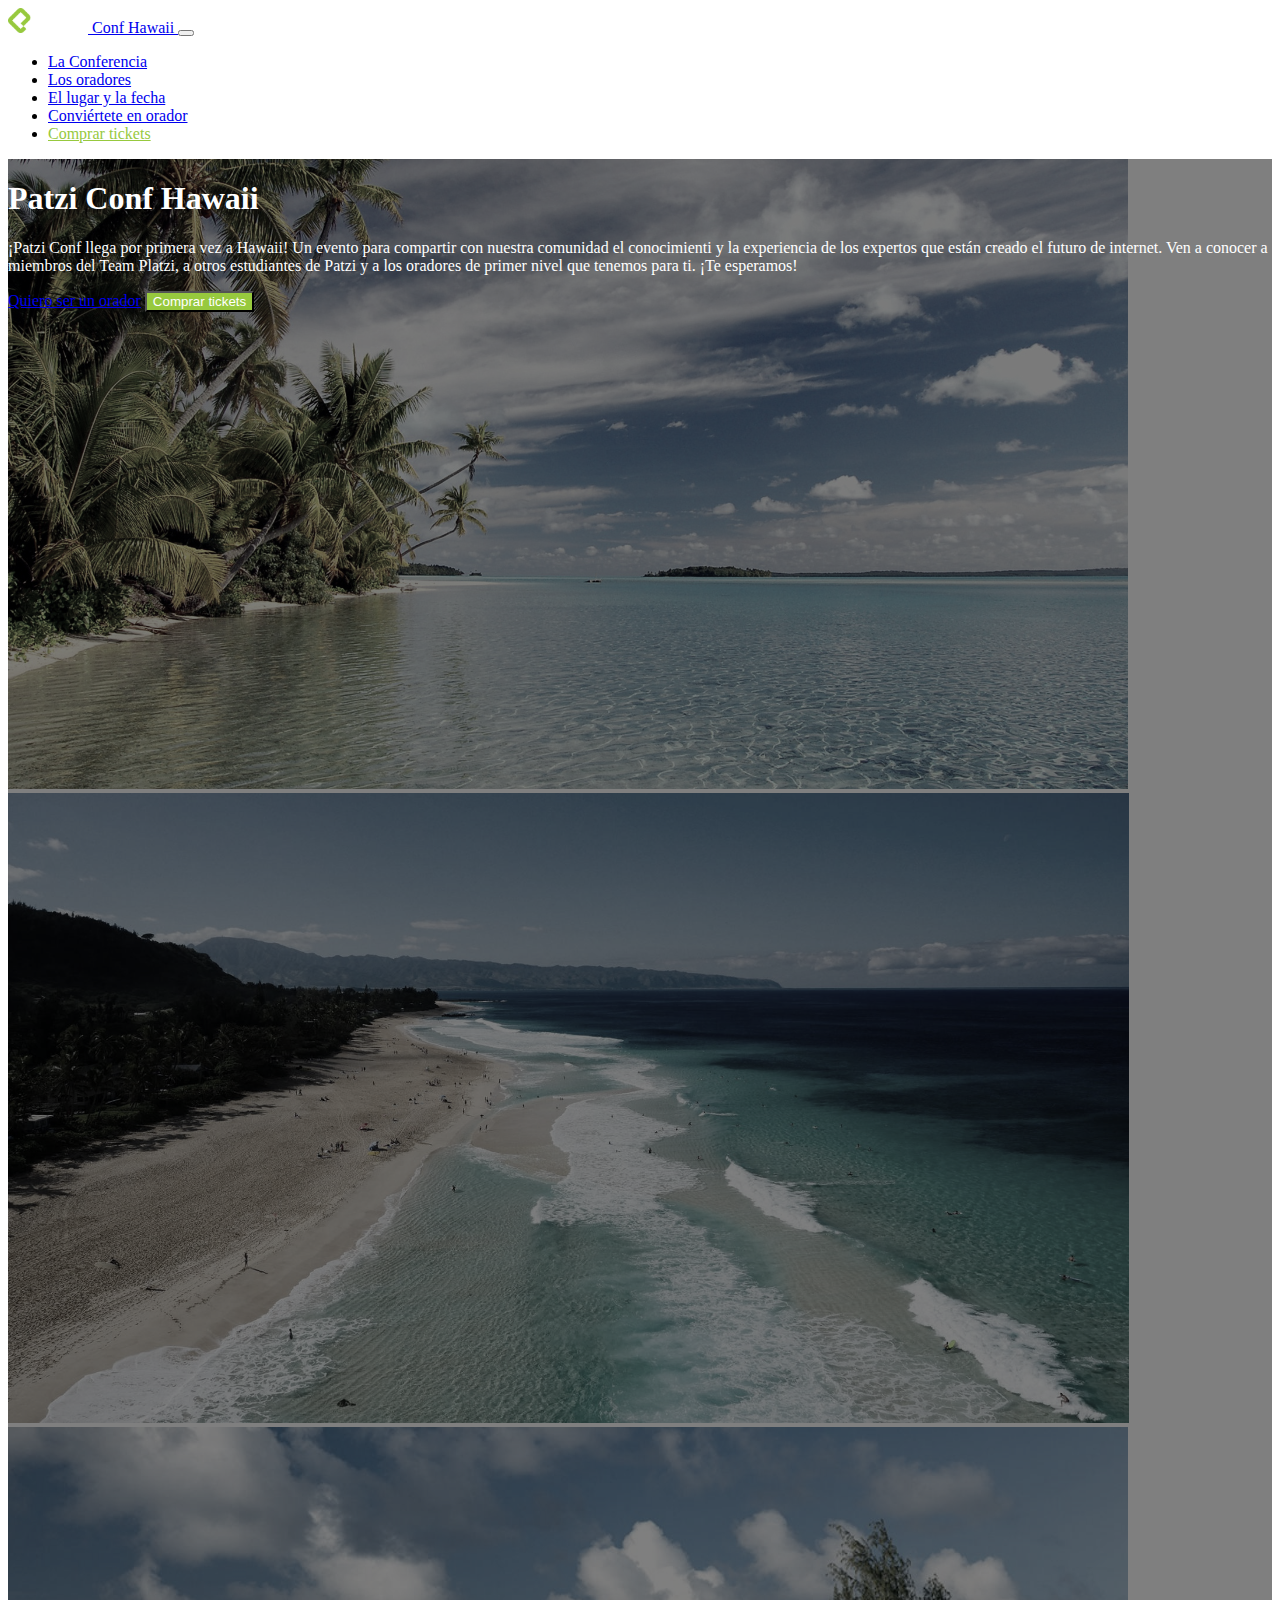
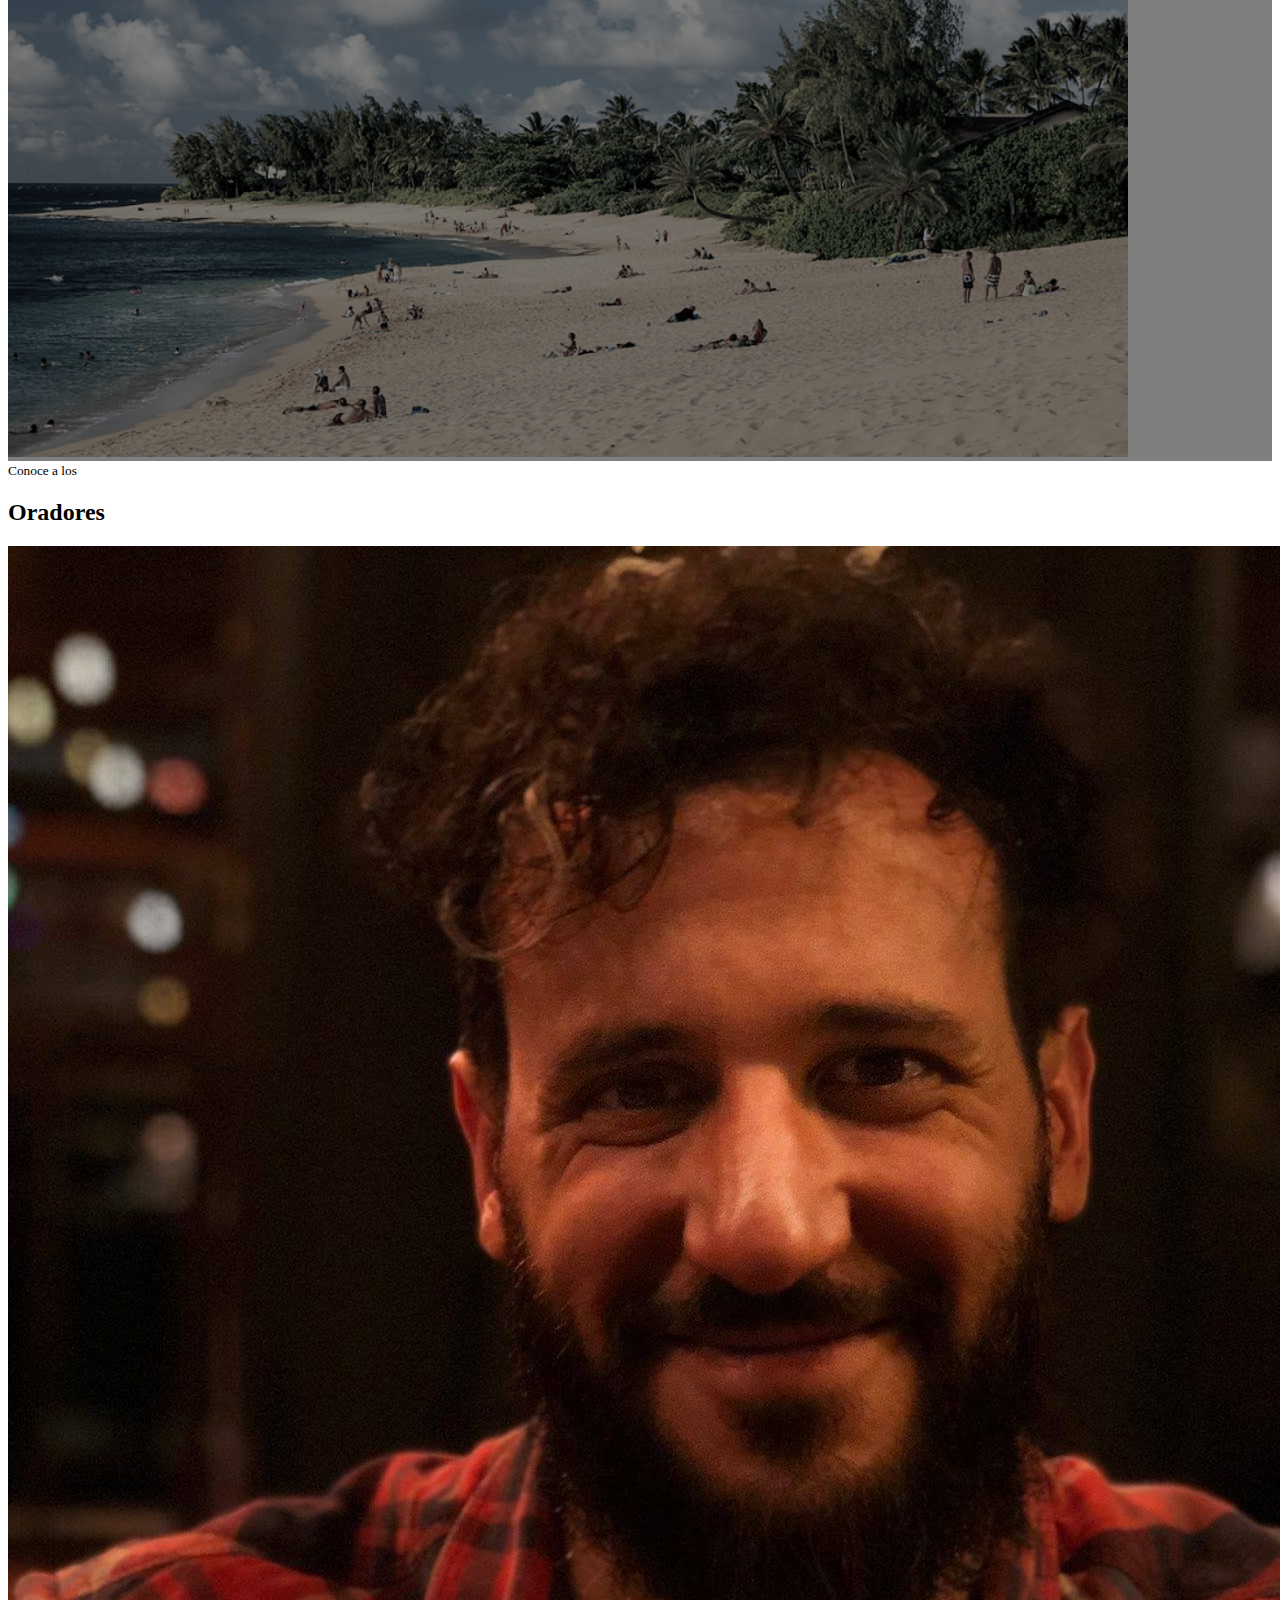
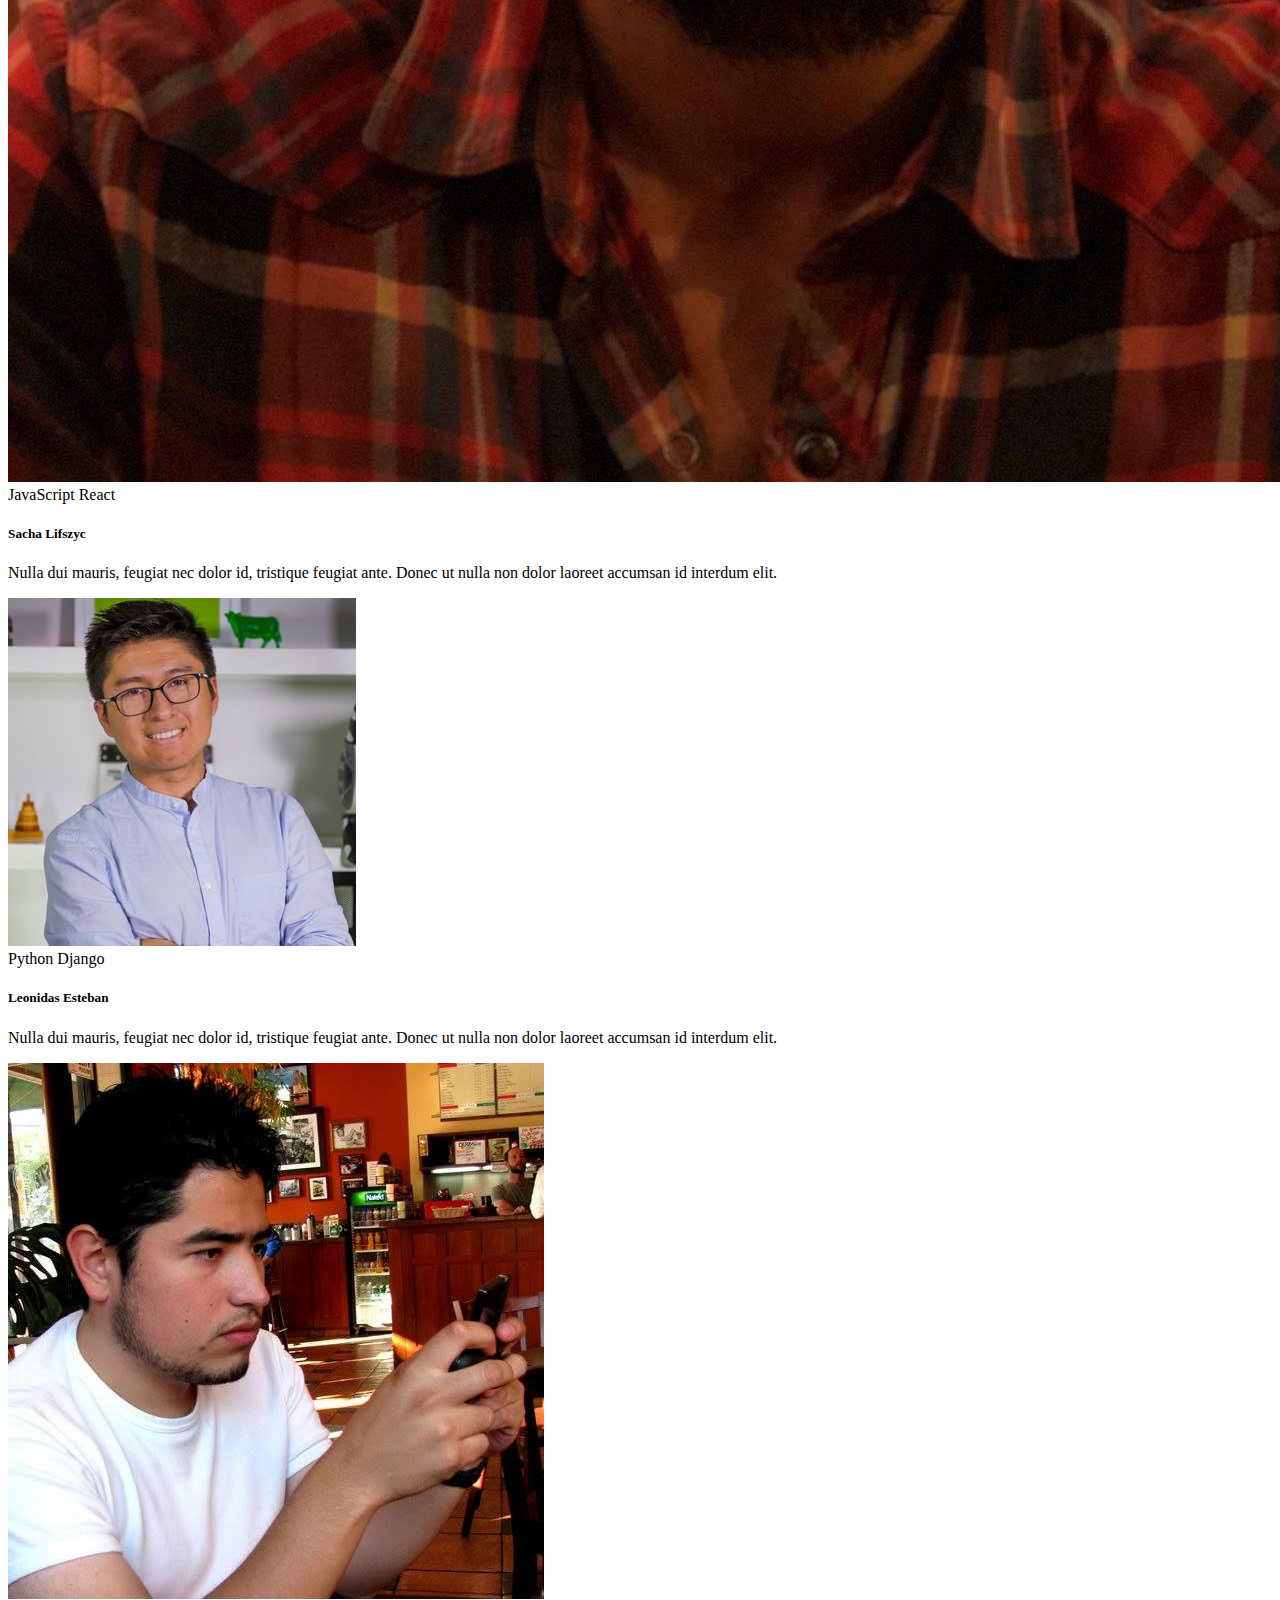
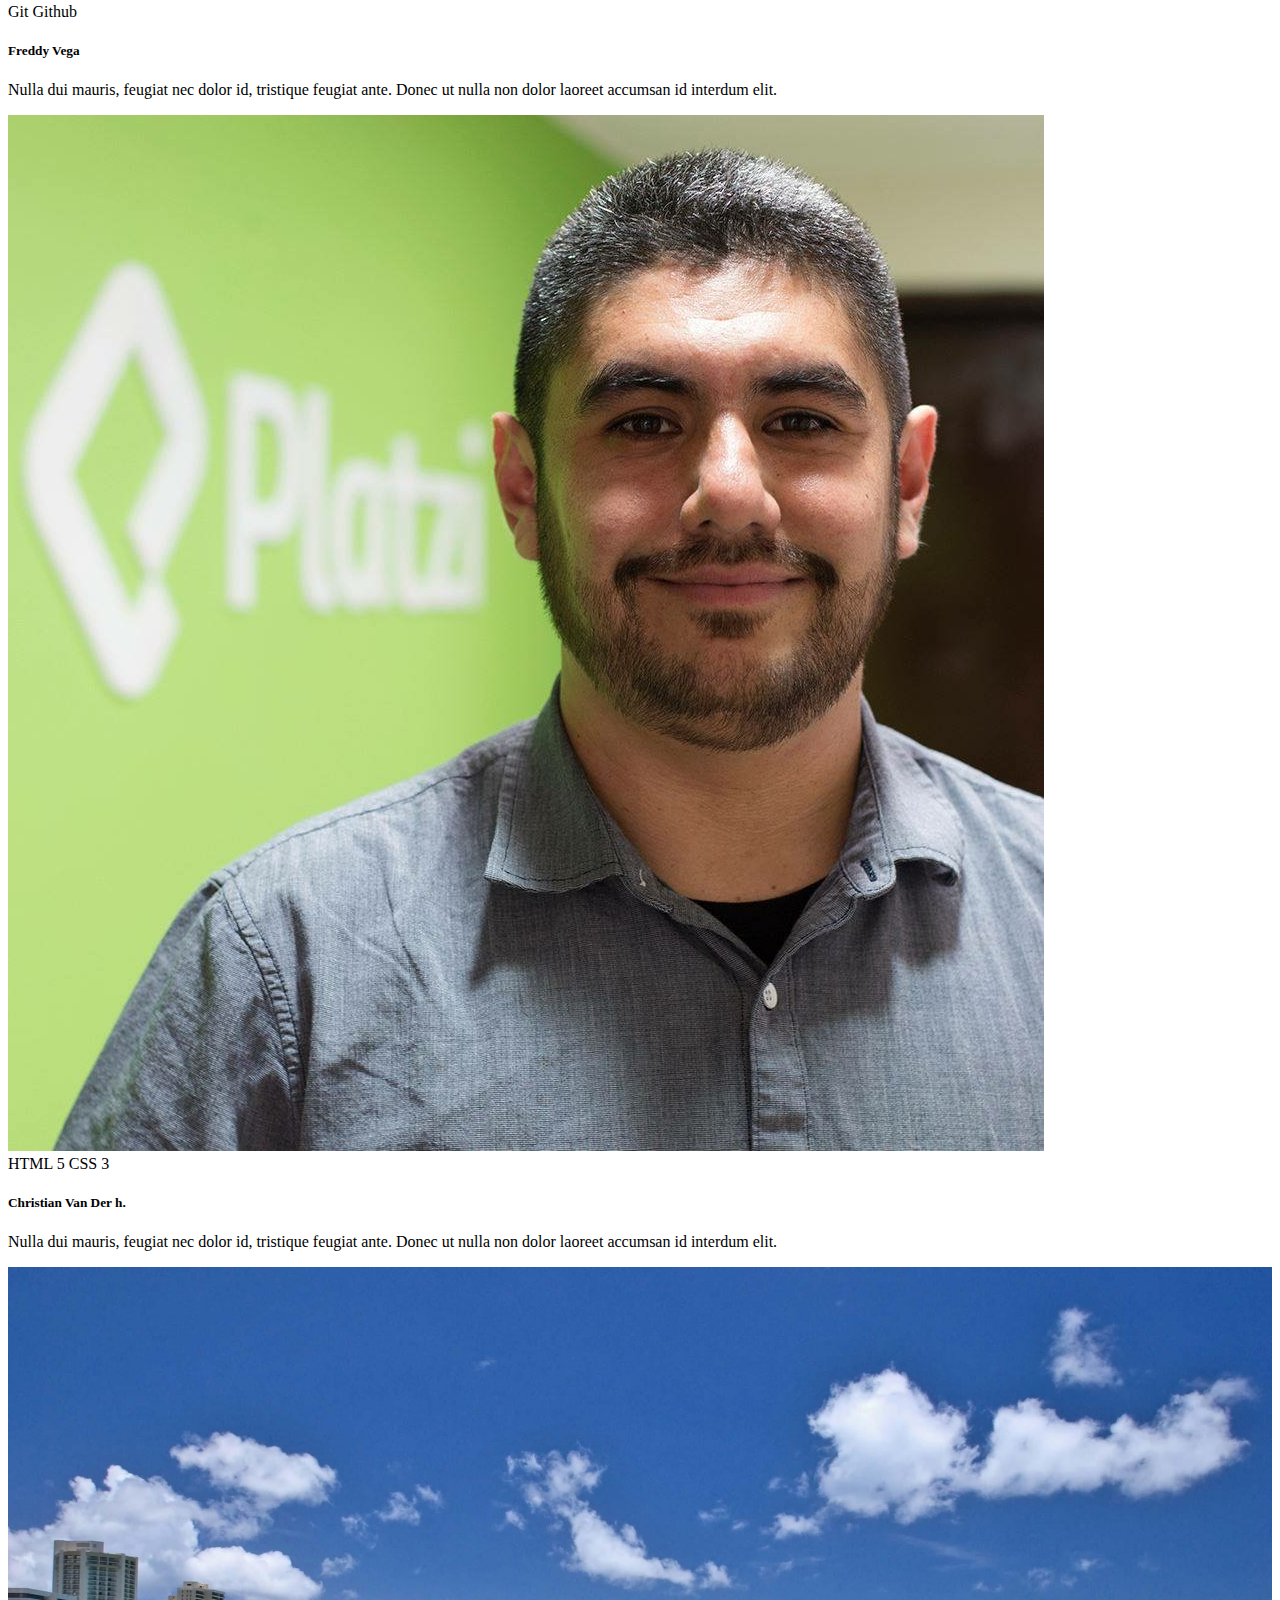
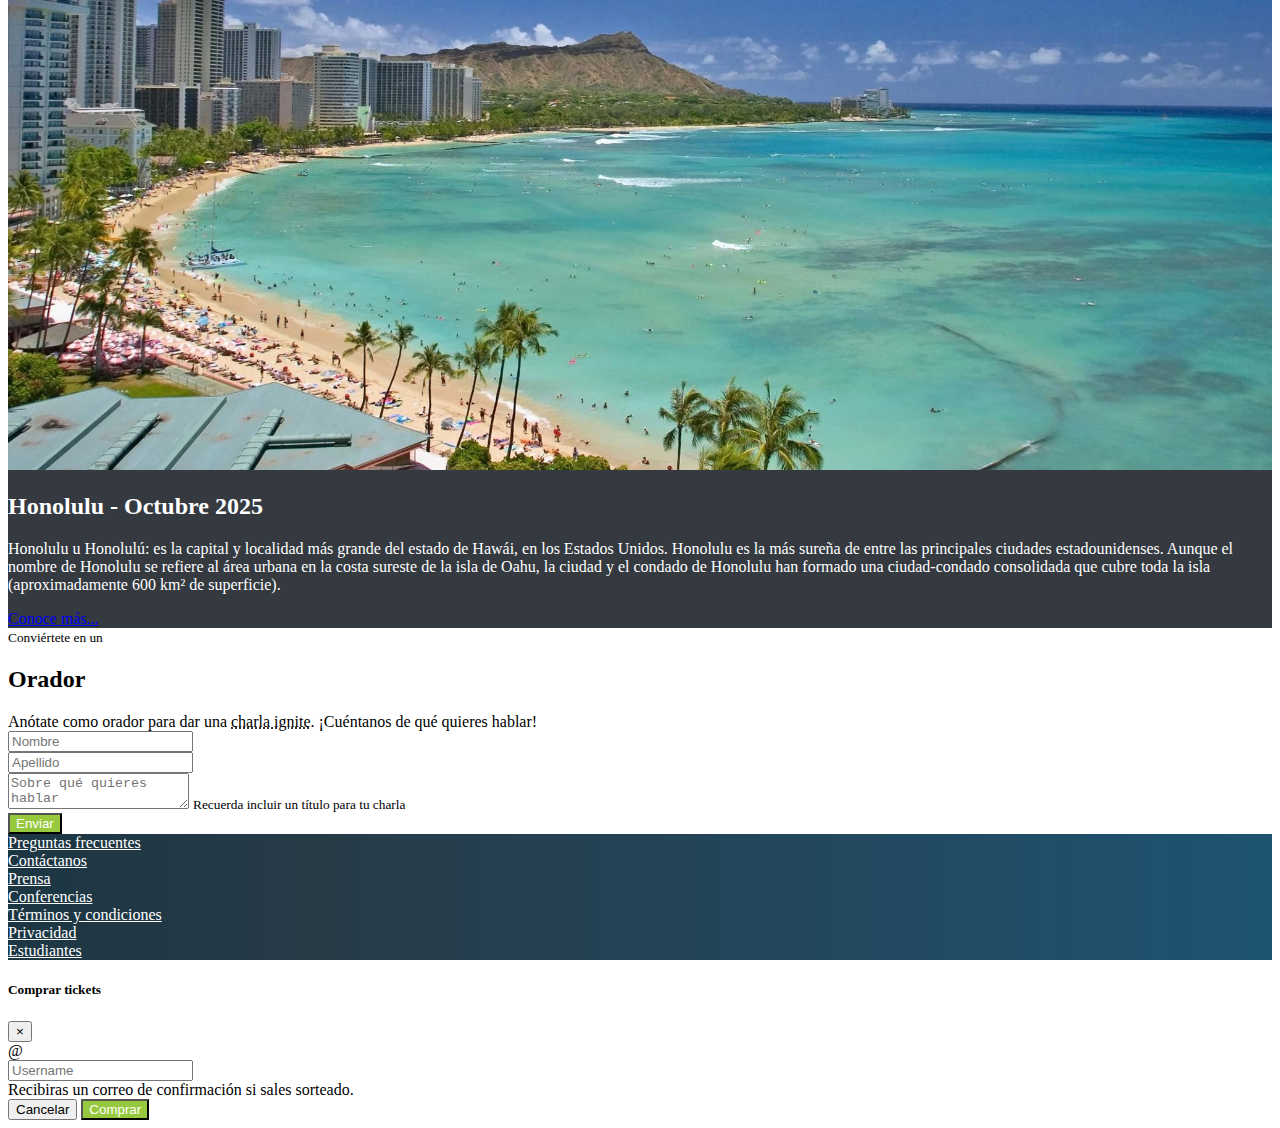
<file: index.html>
<!doctype html>
<html lang="en">
  <head>
    <!-- Required meta tags -->
    <meta charset="utf-8">
    <meta name="viewport" content="width=device-width, initial-scale=1, shrink-to-fit=no">
    <!-- Bootstrap CSS -->
    <link rel="stylesheet" href="https://cdn.jsdelivr.net/npm/bootstrap@4.1.3/dist/css/bootstrap.min.css" integrity="sha384-MCw98/SFnGE8fJT3GXwEOngsV7Zt27NXFoaoApmYm81iuXoPkFOJwJ8ERdknLPMO" crossorigin="anonymous">
    <link rel="stylesheet" href="index.css">
    <title>PlatziConf Hawaii</title>
  </head>
  <body data-spy="scroll" data-target="#navBar" data-offset="56">
    <!-- header -->
    <nav class="navbar navbar-expand-lg navbar-dark bg-dark sticky-top" id="header">
      <div class="container">
        <a class="navbar-brand" href="#">
          <img src="assets/images/platzi-logo.png" alt="Platzi logo">
          Conf Hawaii
        </a>
        <button class="navbar-toggler" type="button" data-toggle="collapse" data-target="#navbarSupportedContent" aria-controls="navbarSupportedContent" aria-expanded="false" aria-label="Toggle navigation">
          <span class="navbar-toggler-icon"></span>
        </button>
        <div class="collapse navbar-collapse" id="navBar">
          <ul class="navbar-nav ml-auto">
            <li class="nav-item">
              <a class="nav-link" href="#main">La Conferencia</span></a>
            </li>
            <li class="nav-item">
              <a class="nav-link" href="#speakers">Los oradores</a>
            </li>
            <li class="nav-item">
              <a class="nav-link" href="#placeDate">El lugar y la fecha</a>
            </li>
            <li class="nav-item">
              <a class="nav-link" href="#beSpeaker">Conviértete en orador</a>
            </li>
            <li class="nav-item">
              <a href="#" class="nav-link text-platzi" data-toggle="modal" data-target="#modalCompra">Comprar tickets</a>
            </li>
          </ul>
        </div>
      </div>
    </nav>
    <!-- /header -->
    <!-- main -->
    <main id="main">
      <div id="carousel" class="carousel slide carousel-fade" data-ride="carousel" data-pause="false">
        <div class="carousel-inner">
          <div class="carousel-item active">
            <img class="d-block w-100" src="assets/images/hawaii.jpg" alt="Hawaii 1"/>
          </div>
          <div class="carousel-item">
            <img class="d-block w-100" src="assets/images/hawaii2.jpg" alt="Hawaii 2"/>
          </div>
          <div class="carousel-item">
            <img class="d-block w-100" src="assets/images/hawaii3.jpeg" alt="Hawaii 3"/>
          </div>
          <div class="overlay">
            <div class="container">
              <div class="row align-items-center">
                <div class="col-md-6 offset-md-6 text-center text-md-right">
                  <h1>Patzi Conf Hawaii</h1>
                  <p class="d-none d-md-block">
                    ¡Patzi Conf llega por primera vez a Hawaii! Un evento para
                    compartir con nuestra comunidad el conocimienti y la experiencia
                    de los expertos que están creado el futuro de internet.
                    Ven a conocer a miembros del Team Platzi, a otros estudiantes
                    de Patzi y a los oradores de primer nivel que tenemos para ti.
                    ¡Te esperamos!
                  </p>
                  <a href="#" class="btn btn-outline-light">Quiero ser un orador</a>
                  <button type="button" class="btn btn-platzi" data-toggle="modal" data-target="#modalCompra">Comprar tickets</button>
                </div>
              </div>
            </div>
          </div>
        </div>
      </div>
    </main>
    <!-- /main -->
    <!-- speakers -->
    <section id="speakers" class="mt-4">
      <div class="container">
        <div class="row">
          <div class="col text-center text-uppercase">
            <small>Conoce a los</small>
            <h2>Oradores</h2>
          </div>
          <div class="row">
            <div class="col-12 col-md-6 col-lg-4 mb-4">
              <div class="card">
                <img class="card-img-top" src="assets/speakers/sacha.jpg" alt="Foto de Sacha"/>
                <div class="card-body">
                  <div class="badges">
                    <span class="badge badge-warning">JavaScript</span>
                    <span class="badge badge-info">React</span> 
                  </div>
                  <h5 class="card-title">Sacha Lifszyc</h5>
                  <p class="card-text">Nulla dui mauris, feugiat nec dolor id, tristique feugiat ante. 
                    Donec ut nulla non dolor laoreet accumsan id interdum elit.</p>
                </div>
              </div>
            </div>
            <div class="col-12 col-md-6 col-lg-4 mb-4">
              <div class="card">
                <img class="card-img-top" src="assets/speakers/leonidas2.jpeg" alt="Foto de Leonidas"/>
                <div class="card-body">
                  <div class="badges">
                    <span class="badge badge-warning">Python</span>
                    <span class="badge badge-info">Django</span> 
                  </div>
                  <h5 class="card-title">Leonidas Esteban</h5>
                  <p class="card-text">Nulla dui mauris, feugiat nec dolor id, tristique feugiat ante. 
                    Donec ut nulla non dolor laoreet accumsan id interdum elit.</p>
                </div>
              </div>
            </div>
            <div class="col-12 col-md-6 col-lg-4 mb-4">
              <div class="card">
                <img class="card-img-top" src="assets/speakers/freddy.jpeg" alt="Foto de Freddy"/>
                <div class="card-body">
                  <div class="badges">
                    <span class="badge badge-warning">Git</span>
                    <span class="badge badge-info">Github</span> 
                  </div>
                  <h5 class="card-title">Freddy Vega</h5>
                  <p class="card-text">Nulla dui mauris, feugiat nec dolor id, tristique feugiat ante. 
                    Donec ut nulla non dolor laoreet accumsan id interdum elit.</p>
                </div>
              </div>
            </div>
            <div class="col-12 col-md-6 col-lg-4 mb-4">
              <div class="card">
                <img class="card-img-top" src="assets/speakers/cvander.jpeg" alt="Foto de Christian"/>
                <div class="card-body">
                  <div class="badges">
                    <span class="badge badge-warning">HTML 5</span>
                    <span class="badge badge-info">CSS 3</span> 
                  </div>
                  <h5 class="card-title">Christian Van Der h.</h5>
                  <p class="card-text">Nulla dui mauris, feugiat nec dolor id, tristique feugiat ante. 
                    Donec ut nulla non dolor laoreet accumsan id interdum elit.</p>
                </div>
              </div>
            </div>
          </div>
        </div>
      </div>
    </section>
    <!-- /speakers -->
    <!-- placeDate -->
    <section id="placeDate">
      <div class="container-fluid">
        <div class="row">
          <div class="col-12 col-lg-6 pl-0 pr-0">
            <img src="assets/images/honolulu.jpg" alt="Honolulu"/>
          </div>
          <div class="col-12 col-lg-6 pt-4 pb-4">
            <h2>Honolulu - Octubre 2025</h2>
            <p>
              Honolulu u Honolulú: es la capital y localidad más grande del estado de Hawái, en los Estados 
              Unidos. Honolulu es la más sureña de entre las principales ciudades estadounidenses. Aunque el 
              nombre de Honolulu se refiere al área urbana en la costa sureste de la isla de Oahu, la ciudad 
              y el condado de Honolulu han formado una ciudad-condado consolidada que cubre toda la isla 
              (aproximadamente 600 km² de superficie).
            </p>
            <a href="https://es.wikipedia.org/wiki/Honolulu" class="btn btn-outline-light">Conoce más...</a>
          </div>
        </div>
      </div>
    </section>
    <!-- /placeDate -->
    <!-- beSpeaker -->
    <section id="beSpeaker" class="pb-3 pt-3">
      <div class="container">
        <div class="row">
          <div class="col text-center text-uppercase">
            <small>Conviértete en un</small>
            <h2>Orador</h2>
          </div>
        </div>
        <div class="row">
          <div class="col text-center">
            Anótate como orador para dar una <abbr data-toggle="tooltip" title="Charlas de 5 minutos">charla ignite</abbr>. ¡Cuéntanos de qué quieres hablar!
          </div>
        </div>
        <div class="row">
          <div class="col col-md-10 offset-md-1 col-lg-8 offset-lg-2 pt-2">
            <form>
              <div class="row">
                <div class="form-group col-12 col-md-6">
                  <input type="text" class="form-control" placeholder="Nombre">
                </div>
                <div class="form-group col-12 col-md-6">
                  <input type="text" class="form-control" placeholder="Apellido">
                </div>
              </div>
              <div class="form-row">
                <div class="form-group col">
                  <textarea name="text" class="form-control form-control-lg" placeholder="Sobre qué quieres hablar"></textarea>
                  <small class="form-text text-muted">
                    Recuerda incluir un título para tu charla
                  </small>
                </div>
              </div>
              <div class="form-row">
                <div class="form-group col">
                  <button type="button" class="btn btn-platzi btn-block">Enviar</button>
                </div>
              </div>
            </form>
          </div>
        </div>
      </div>
    </section>
    <!-- /beSpeaker -->
    <!-- footer -->
    <footer id="footer" class="pb-4 pt-4">
      <div class="container">
        <div class="row text-center">
          <div class="col-12 col-lg">
            <a href="#">Preguntas frecuentes</a>
          </div>
          <div class="col-12 col-lg">
            <a href="#">Contáctanos</a>
          </div>
          <div class="col-12 col-lg">
            <a href="#">Prensa</a>
          </div>
          <div class="col-12 col-lg">
            <a href="#">Conferencias</a>
          </div>
          <div class="col-12 col-lg">
            <a href="#">Términos y condiciones</a>
          </div>
          <div class="col-12 col-lg">
            <a href="#">Privacidad</a>
          </div>
          <div class="col-12 col-lg">
            <a href="#">Estudiantes</a>
          </div>
        </div>
      </div>
    </footer>
    <!-- /footer -->
    <!-- modal -->
    <div class="modal fade" id="modalCompra" tabindex="-1" role="dialog" aria-labelledby="exampleModalCenterTitle" aria-hidden="true">
      <div class="modal-dialog modal-dialog-centered" role="document">
        <div class="modal-content">
          <div class="modal-header">
            <h5 class="modal-title" id="exampleModalCenterTitle">Comprar tickets</h5>
            <button type="button" class="close" data-dismiss="modal" aria-label="Close">
              <span aria-hidden="true">&times;</span>
            </button>
          </div>
          <div class="modal-body">
            <form>
              <div class="form.row">
                <div class="form-group col">
                  <div class="input-group mb-3">
                    <div class="input-group-prepend">
                      <span class="input-group-text" id="basic-addon1">@</span>
                    </div>
                    <input type="text" class="form-control" placeholder="Username" aria-label="Username" aria-describedby="basic-addon1">
                  </div>
                </div>
              </div>
            </form>
            <!-- warning -->
            <div class="alert alert-warning" role="alert">
              Recibiras un correo de confirmación si sales sorteado.
            </div>
            <!-- /warning -->
          </div>
          <div class="modal-footer">
            <button type="button" class="btn btn-secondary" data-dismiss="modal">Cancelar</button>
            <button type="button" class="btn btn-platzi">Comprar</button>
          </div>
        </div>
      </div>
    </div>
    <!-- /modal -->
    <!-- Optional JavaScript -->
    <!-- jQuery first, then Popper.js, then Bootstrap JS -->
    <script src="https://code.jquery.com/jquery-3.3.1.slim.min.js" integrity="sha384-q8i/X+965DzO0rT7abK41JStQIAqVgRVzpbzo5smXKp4YfRvH+8abtTE1Pi6jizo" crossorigin="anonymous"></script>
    <script src="https://cdn.jsdelivr.net/npm/popper.js@1.14.3/dist/umd/popper.min.js" integrity="sha384-ZMP7rVo3mIykV+2+9J3UJ46jBk0WLaUAdn689aCwoqbBJiSnjAK/l8WvCWPIPm49" crossorigin="anonymous"></script>
    <script src="https://cdn.jsdelivr.net/npm/bootstrap@4.1.3/dist/js/bootstrap.min.js" integrity="sha384-ChfqqxuZUCnJSK3+MXmPNIyE6ZbWh2IMqE241rYiqJxyMiZ6OW/JmZQ5stwEULTy" crossorigin="anonymous"></script>
    <script src="index.js"></script>
  </body>
</html>
</file>
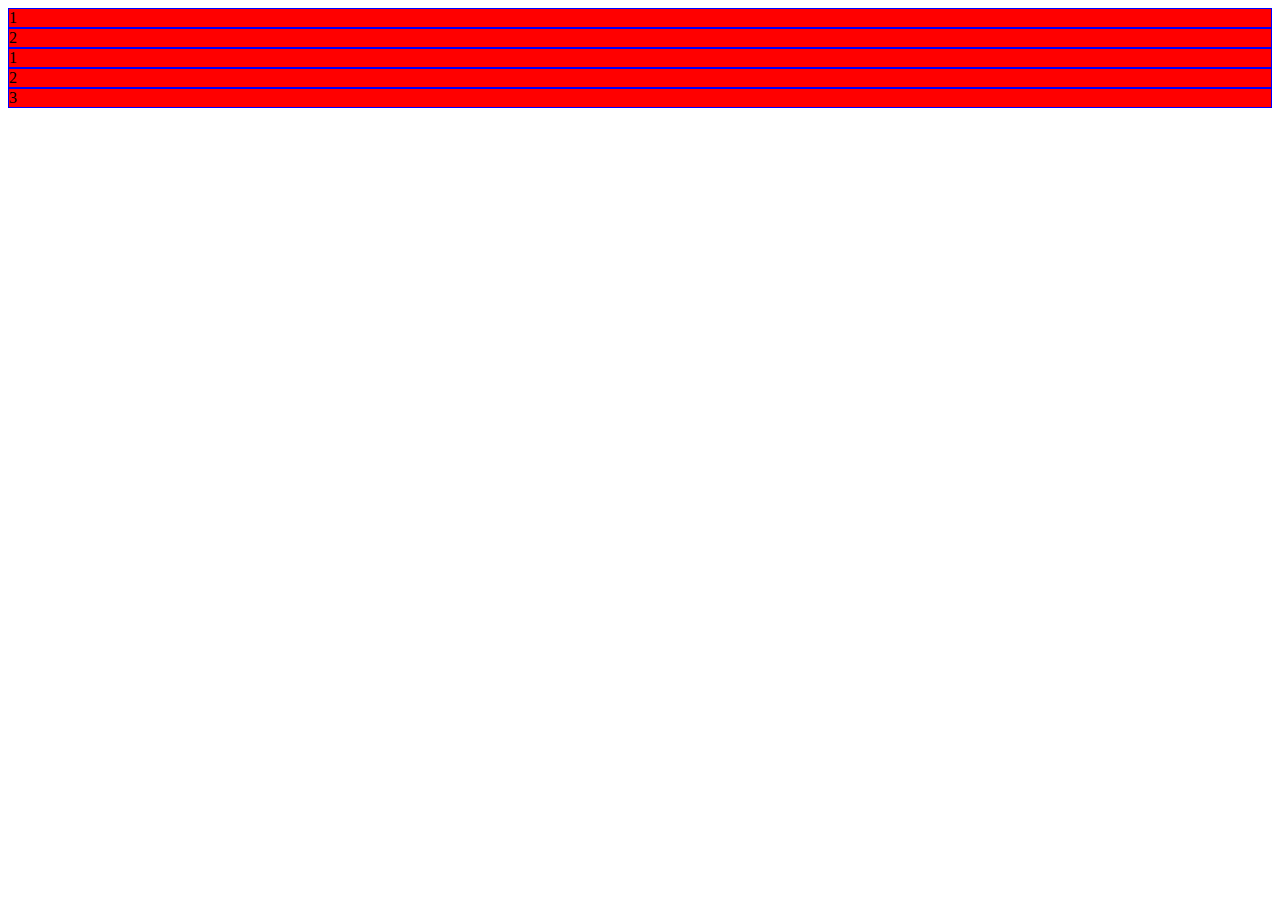
<file: boostrapGrid.html>
<!doctype html>
<html lang="en">
  <head>
    <!-- Required meta tags -->
    <meta charset="utf-8">
    <meta name="viewport" content="width=device-width, initial-scale=1, shrink-to-fit=no">
    <!-- Bootstrap CSS -->
    <link rel="stylesheet" href="https://cdn.jsdelivr.net/npm/bootstrap@4.1.3/dist/css/bootstrap.min.css" integrity="sha384-MCw98/SFnGE8fJT3GXwEOngsV7Zt27NXFoaoApmYm81iuXoPkFOJwJ8ERdknLPMO" crossorigin="anonymous">
    <style>
      .col{
        border: 1px solid blue;
      }
    </style>
    <title>Hello, world!</title>
  </head>
  <body>
    <div class="container" style="background: red;">
      <div class="row">
        <div class="col">
          1
        </div>
        <div class="col">
          2
        </div>
      </div>
      <div class="row">
        <div class="col">
          1
        </div>
        <div class="col">
          2
        </div>
        <div class="col">
          3
        </div>
    </div>
    <!-- Optional JavaScript -->
    <!-- jQuery first, then Popper.js, then Bootstrap JS -->
    <script src="https://code.jquery.com/jquery-3.3.1.slim.min.js" integrity="sha384-q8i/X+965DzO0rT7abK41JStQIAqVgRVzpbzo5smXKp4YfRvH+8abtTE1Pi6jizo" crossorigin="anonymous"></script>
    <script src="https://cdn.jsdelivr.net/npm/popper.js@1.14.3/dist/umd/popper.min.js" integrity="sha384-ZMP7rVo3mIykV+2+9J3UJ46jBk0WLaUAdn689aCwoqbBJiSnjAK/l8WvCWPIPm49" crossorigin="anonymous"></script>
    <script src="https://cdn.jsdelivr.net/npm/bootstrap@4.1.3/dist/js/bootstrap.min.js" integrity="sha384-ChfqqxuZUCnJSK3+MXmPNIyE6ZbWh2IMqE241rYiqJxyMiZ6OW/JmZQ5stwEULTy" crossorigin="anonymous"></script>
  </body>
</html>
</file>
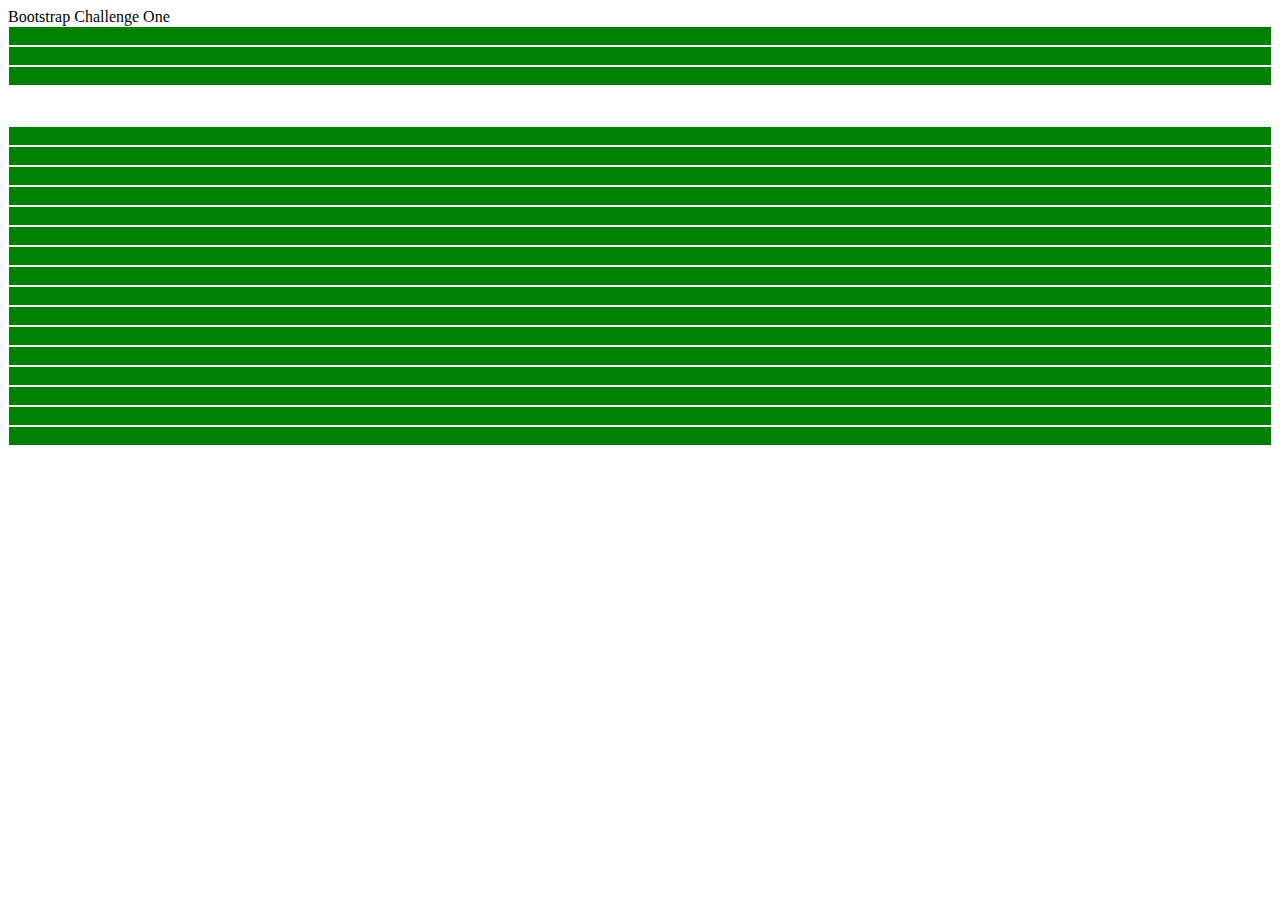
<file: bootstrapchallenge1.html>
<!doctype html>
<html lang="en">
  <head>
    <!-- Required meta tags -->
    <meta charset="utf-8">
    <meta name="viewport" content="width=device-width, initial-scale=1, shrink-to-fit=no">
    <!-- Bootstrap CSS -->
    <link rel="stylesheet" href="https://cdn.jsdelivr.net/npm/bootstrap@4.1.3/dist/css/bootstrap.min.css" integrity="sha384-MCw98/SFnGE8fJT3GXwEOngsV7Zt27NXFoaoApmYm81iuXoPkFOJwJ8ERdknLPMO" crossorigin="anonymous">
    <style>
        .col{
            background: green;
            border: 1px solid white;
            color: green;
        }
        
        .custom-height{
          height: 100px;
        }
    </style>
    <title>Bootstrap Challenge 1</title>
  </head>
  <body>
    <div class="container">
        <div class="row">Bootstrap Challenge One</div>
        <div class="row custom-height">
            <div class="col">1</div>
            <div class="col">1</div>
            <div class="col">1</div>
        </div>
        <div class="row custom-height">
            <div class="col">1</div>
            <div class="col">1</div>
            <div class="col">1</div>
            <div class="col">1</div>
            <div class="col">1</div>
            <div class="col">1</div>
            <div class="col">1</div>
            <div class="col">1</div>
            <div class="col">1</div>
            <div class="col">1</div>
        </div>
        <div class="row custom-height">
          <div class="col">1</div>
          <div class="col">1</div>
        </div>
        <div class="row custom-height">
          <div class="col">1</div>
          <div class="col">1</div>
          <div class="col">1</div>
          <div class="col">1</div>
          <div class="col">1</div>
        </div>
        <div class="row custom-height">
          <div class="col">1</div>
        </div>
    </div>
    <!-- Optional JavaScript -->
    <!-- jQuery first, then Popper.js, then Bootstrap JS -->
    <script src="https://code.jquery.com/jquery-3.3.1.slim.min.js" integrity="sha384-q8i/X+965DzO0rT7abK41JStQIAqVgRVzpbzo5smXKp4YfRvH+8abtTE1Pi6jizo" crossorigin="anonymous"></script>
    <script src="https://cdn.jsdelivr.net/npm/popper.js@1.14.3/dist/umd/popper.min.js" integrity="sha384-ZMP7rVo3mIykV+2+9J3UJ46jBk0WLaUAdn689aCwoqbBJiSnjAK/l8WvCWPIPm49" crossorigin="anonymous"></script>
    <script src="https://cdn.jsdelivr.net/npm/bootstrap@4.1.3/dist/js/bootstrap.min.js" integrity="sha384-ChfqqxuZUCnJSK3+MXmPNIyE6ZbWh2IMqE241rYiqJxyMiZ6OW/JmZQ5stwEULTy" crossorigin="anonymous"></script>
  </body>
</html>
</file>
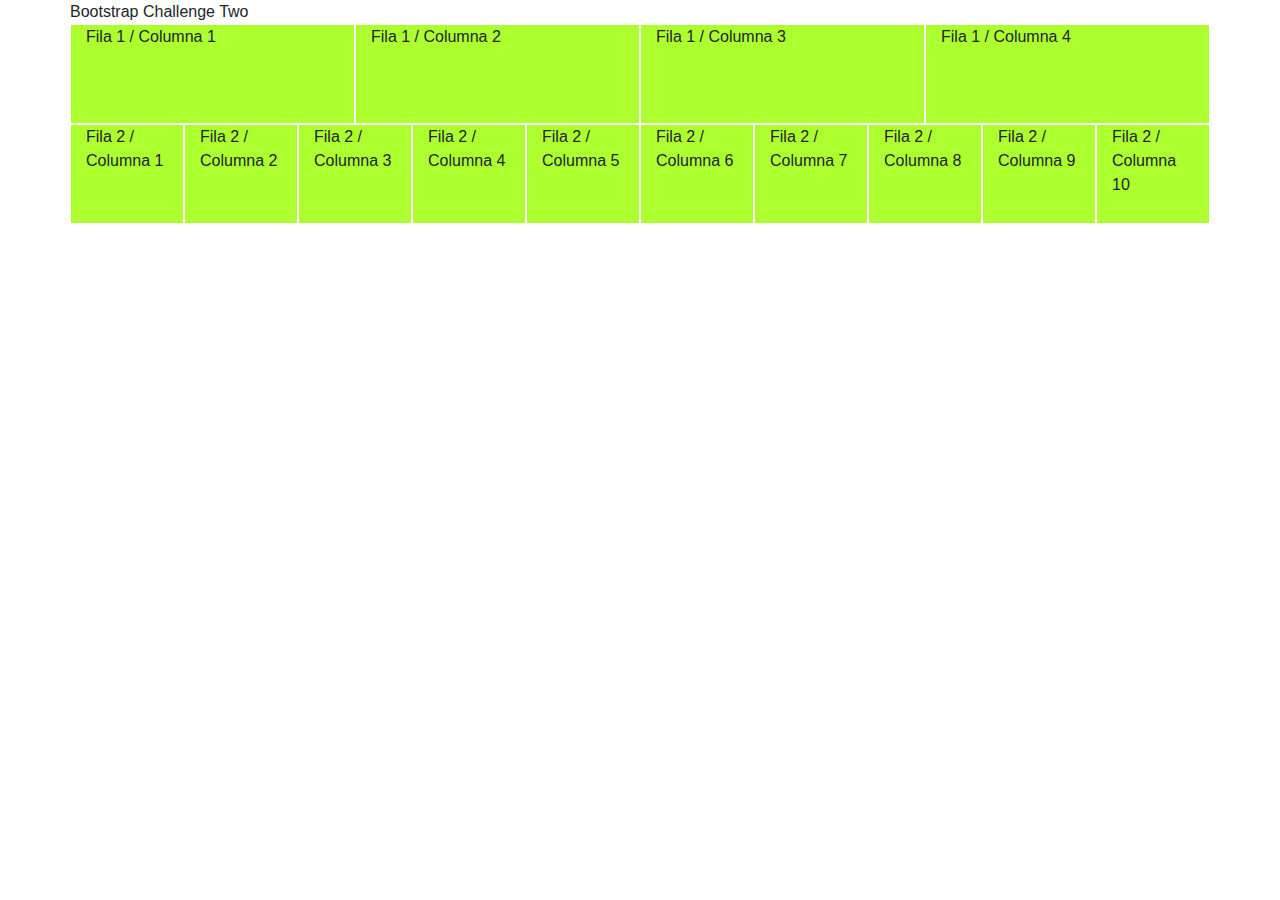
<file: bootstrapchallenge2.html>
<!doctype html>
<html lang="en">
  <head>
    <!-- Required meta tags -->
    <meta charset="utf-8">
    <meta name="viewport" content="width=device-width, initial-scale=1, shrink-to-fit=no">
    <!-- Bootstrap CSS -->
    <link rel="stylesheet" href="https://cdn.jsdelivr.net/npm/bootstrap@4.0.0/dist/css/bootstrap.min.css" integrity="sha384-Gn5384xqQ1aoWXA+058RXPxPg6fy4IWvTNh0E263XmFcJlSAwiGgFAW/dAiS6JXm" crossorigin="anonymous">
    <style>
        div[name="columna"]{
            background: greenyellow;
            border: 1px solid white;
        }
        
        .custom-height{
            height: 100px;
        }
    </style>
    <title>Bootstrap Challenge 2</title>
  </head>
  <body>
    <div class="container">
        <div class="row">Bootstrap Challenge Two</div>
        <div class="row custom-height">
            <div class="col-6 col-sm-6 col-md-6 col-lg-3 col-xl-3" name="columna">Fila 1 / Columna 1</div>
            <div class="col-6 col-sm-6 col-md-6 col-lg-3 col-xl-3" name="columna">Fila 1 / Columna 2</div>
            <div class="col-6 col-sm-6 col-md-6 col-lg-3 col-xl-3" name="columna">Fila 1 / Columna 3</div>
            <div class="col-6 col-sm-6 col-md-6 col-lg-3 col-xl-3" name="columna"> Fila 1 / Columna 4</div>
        </div>
        <div class="row custom-height">
            <div class="col-12 col-sm-6 col-md-6 col-lg col-xl" name="columna">Fila 2 / Columna 1</div>
            <div class="col-12 col-sm-6 col-md-6 col-lg col-xl" name="columna">Fila 2 / Columna 2</div>
            <div class="col-12 col-sm-6 col-md-6 col-lg col-xl" name="columna">Fila 2 / Columna 3</div>
            <div class="col-12 col-sm-6 col-md-6 col-lg col-xl" name="columna">Fila 2 / Columna 4</div>
            <div class="col-12 col-sm-6 col-md-6 col-lg col-xl" name="columna">Fila 2 / Columna 5</div>
            <div class="col-12 col-sm-6 col-md-6 col-lg col-xl" name="columna">Fila 2 / Columna 6</div>
            <div class="col-12 col-sm-6 col-md-6 col-lg col-xl" name="columna">Fila 2 / Columna 7</div>
            <div class="col-12 col-sm-6 col-md-6 col-lg col-xl" name="columna">Fila 2 / Columna 8</div>
            <div class="col-12 col-sm-6 col-md-6 col-lg col-xl" name="columna">Fila 2 / Columna 9</div>
            <div class="col-12 col-sm-6 col-md-6 col-lg col-xl" name="columna">Fila 2 / Columna 10</div>
        </div>
    </div>
    <!-- Optional JavaScript -->
    <!-- jQuery first, then Popper.js, then Bootstrap JS -->
    <script src="https://code.jquery.com/jquery-3.2.1.slim.min.js" integrity="sha384-KJ3o2DKtIkvYIK3UENzmM7KCkRr/rE9/Qpg6aAZGJwFDMVNA/GpGFF93hXpG5KkN" crossorigin="anonymous"></script>
    <script src="https://cdn.jsdelivr.net/npm/popper.js@1.12.9/dist/umd/popper.min.js" integrity="sha384-ApNbgh9B+Y1QKtv3Rn7W3mgPxhU9K/ScQsAP7hUibX39j7fakFPskvXusvfa0b4Q" crossorigin="anonymous"></script>
    <script src="https://cdn.jsdelivr.net/npm/bootstrap@4.0.0/dist/js/bootstrap.min.js" integrity="sha384-JZR6Spejh4U02d8jOt6vLEHfe/JQGiRRSQQxSfFWpi1MquVdAyjUar5+76PVCmYl" crossorigin="anonymous"></script>
  </body>
</html>
</file>
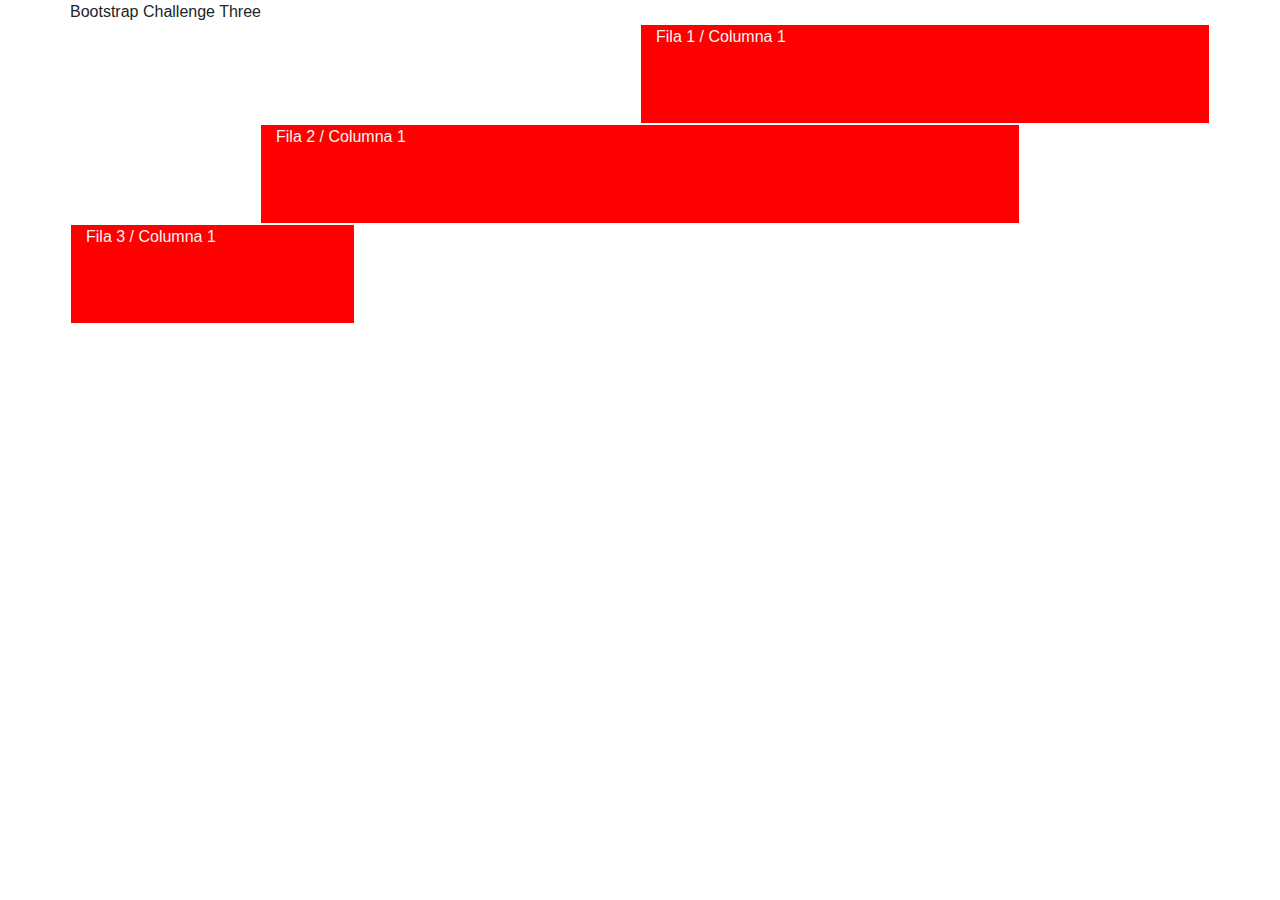
<file: bootstrapchallenge3.html>
<!doctype html>
<html lang="en">
  <head>
    <!-- Required meta tags -->
    <meta charset="utf-8">
    <meta name="viewport" content="width=device-width, initial-scale=1, shrink-to-fit=no">
    <!-- Bootstrap CSS -->
    <link rel="stylesheet" href="https://cdn.jsdelivr.net/npm/bootstrap@4.0.0/dist/css/bootstrap.min.css" integrity="sha384-Gn5384xqQ1aoWXA+058RXPxPg6fy4IWvTNh0E263XmFcJlSAwiGgFAW/dAiS6JXm" crossorigin="anonymous">
    <style>
        div[name="columna"]{
            background: red;
            border: 1px solid white;
            color: whitesmoke;
        }
        
        .custom-height{
            height: 100px;
        }
    </style>
    <title>Bootstrap Challenge 3</title>
  </head>
  <body>
    <div class="container">
        <div class="row">Bootstrap Challenge Three</div>
        <div class="row custom-height">
            <div class="col-12 col-sm-12 col-md-6 offset-0 offset-sm-0 offset-md-6" name="columna">Fila 1 / Columna 1</div>
        </div>
        <div class="row custom-height">
            <div class="col-8 col-sm-8 col-md-8 offset-0 offset-sm-0 offset-md-2" name="columna">Fila 2 / Columna 1</div>
        </div>
        <div class="row custom-height">
            <div class="col-3 col-sm-3 col-md-3 offset-col-9 offset-sm-9 offset-md-0 offset-9" name="columna">Fila 3 / Columna 1</div>
        </div>
    </div>
    <!-- Optional JavaScript -->
    <!-- jQuery first, then Popper.js, then Bootstrap JS -->
    <script src="https://code.jquery.com/jquery-3.2.1.slim.min.js" integrity="sha384-KJ3o2DKtIkvYIK3UENzmM7KCkRr/rE9/Qpg6aAZGJwFDMVNA/GpGFF93hXpG5KkN" crossorigin="anonymous"></script>
    <script src="https://cdn.jsdelivr.net/npm/popper.js@1.12.9/dist/umd/popper.min.js" integrity="sha384-ApNbgh9B+Y1QKtv3Rn7W3mgPxhU9K/ScQsAP7hUibX39j7fakFPskvXusvfa0b4Q" crossorigin="anonymous"></script>
    <script src="https://cdn.jsdelivr.net/npm/bootstrap@4.0.0/dist/js/bootstrap.min.js" integrity="sha384-JZR6Spejh4U02d8jOt6vLEHfe/JQGiRRSQQxSfFWpi1MquVdAyjUar5+76PVCmYl" crossorigin="anonymous"></script>
  </body>
</html>
</file>
<file: index.css>
#footer{
    background: linear-gradient(90deg,#1c3643,#273b47 25%,#1e5372);
}

#footer a{
    color: white;
}

#header img{
    width: 80px;
}

.text-platzi{
    color: #97c93e !important;
}

#main .carousel-inner img{
    max-height: 70vh;
    object-fit: cover;
    filter: grayscale(70%);
}

#carousel {
    position: relative;
}

#carousel .overlay{
    position: absolute;
    top: 0;
    bottom: 0;
    left: 0;
    right: 0;
    background-color: rgba(0, 0, 0, 0.5);
    color: white;
}

#carousel .overlay .container,
#carousel .overlay .row{
    height: 100%;
}

.btn-platzi{
    background-color: #97c93e;
    color: white;
}

.btn-platzi:hover{
    background-color: #82ad36;
}

#placeDate img{
    max-width: 100%;
}

#placeDate{
    background-color: #343a40;
    color: white;
}
</file>
